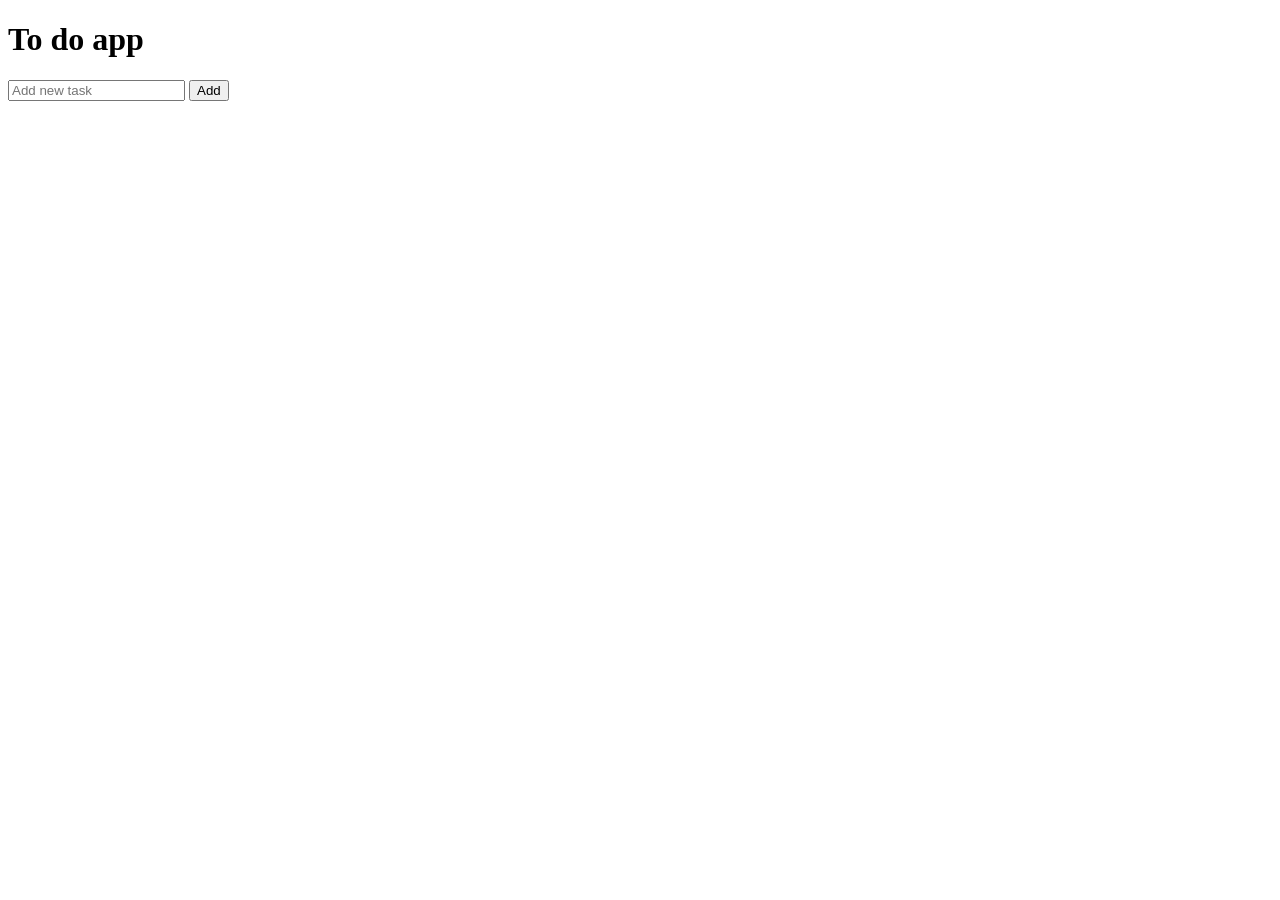
<file: index.html>
<!doctype html>
<html lang="en">
  <head>
    <meta charset="UTF-8" />
    <meta name="viewport" content="width=device-width, initial-scale=1.0" />
    <title>Document</title>
    <link rel="stylesheet" href="./style.css" />
  </head>
  <body>
    <h1>To do app</h1>

    <div>
      <input type="text" id="myInput" placeholder="Add new task"/>
      <button onclick="newElement()">Add</button>
    </div>

    <ul id="myUL"></ul>
  </body>

  <script src="script.js"></script>
</html>
</file>
<file: style.css>
.checked {
    text-decoration: line-through;
}

.closed{

    display: none;
}

li{
    display: flex;
    flex-direction: row;
    align-items: center;
}

ul{
    padding-left: 10px;
}

span{
    margin-left: 5px;
    
}
img{
    width: 14px;

    height: 14px;

    margin-left: 10px;

    

}
</file>
